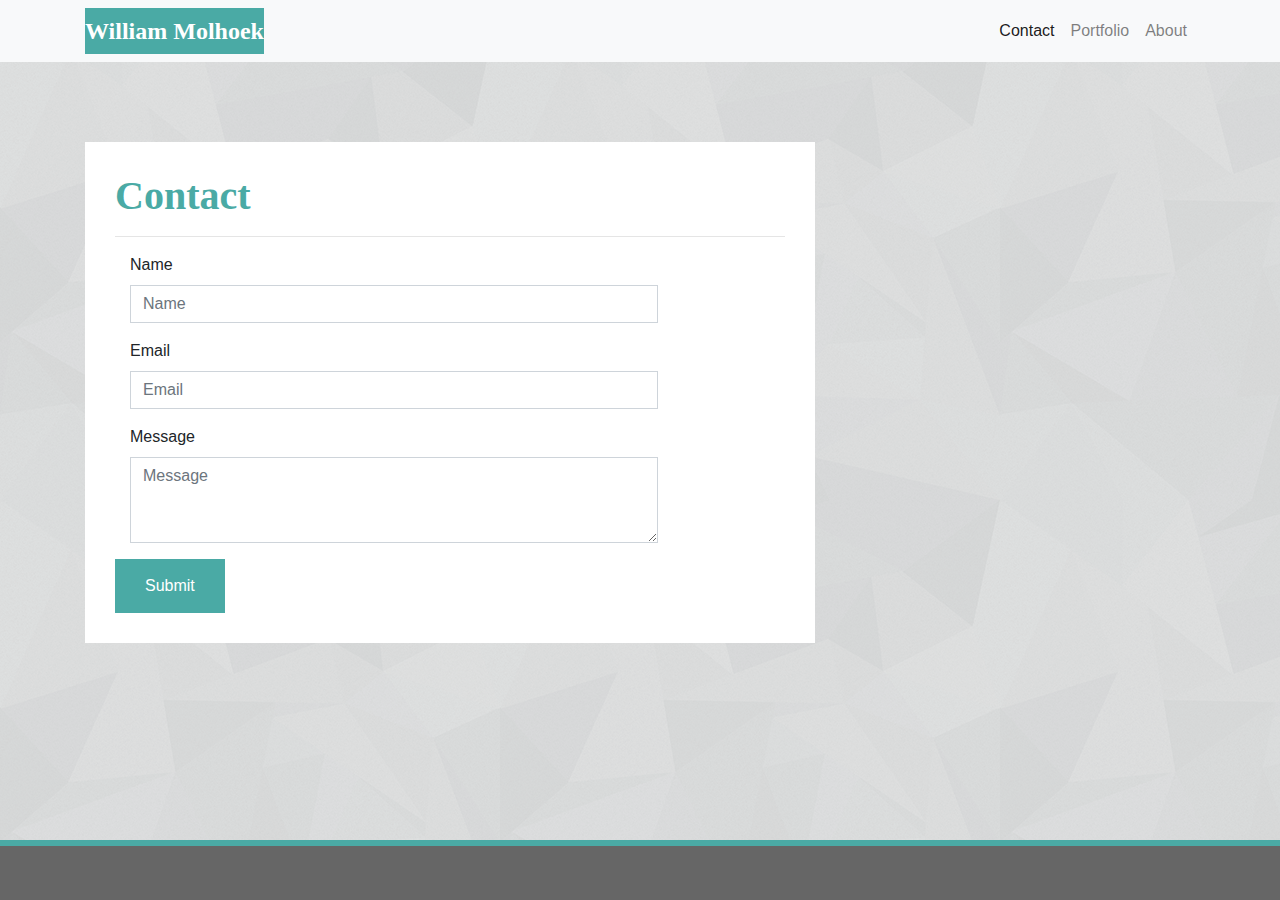
<file: bootstrapPortfolio/contact.html>
<!DOCTYPE html>
<html lang="en-us">

<head>
  <meta charset="UTF-8">
  <meta name="viewport" content="width=device-width, initial-scale=1.0">
  <meta http-equiv="X-UA-Compatible" content="ie=edge">
  <title>Bootstrap Portfolio</title>
  <link rel="stylesheet" href="https://maxcdn.bootstrapcdn.com/bootstrap/4.0.0/css/bootstrap.min.css">
  <link rel="stylesheet" href="assets/css/styles.css" media="screen">
</head>

<body>
  <nav class="navbar navbar-expand-lg navbar-light bg-light">
    <div class="container">
      <a class="navbar-brand" href="index.html" id="logo">William Molhoek</a>
      <button class="navbar-toggler" type="button" data-toggle="collapse" data-target="#navbarTogglerDemo01"
        aria-controls="navbarTogglerDemo01" aria-expanded="false" aria-label="Toggle navigation">
        <span class="navbar-toggler-icon"></span>
      </button>
      <div class="collapse navbar-collapse" id="navbarTogglerDemo01">
        <ul class="navbar-nav ml-auto mt-2 mt-lg-0">
          <li class="nav-item">
            <a class="nav-link active" href="contact.html">Contact</a>
          </li>
          <li class="nav-item">
            <a class="nav-link" href="portfolio.html">Portfolio</a>
          </li>
          <li class="nav-item">
            <a class="nav-link" href="index.html">About</a>
          </li>
        </ul>
      </div>
    </div>
  </nav>

  <main class="container">
    <section class="row">
      <div class="col-md-8">
        <form class="block form-horizontal">
          <h1 class="block-header">Contact</h1>
          <hr />
          <div class="form-group">
            <label for="name" class="col-sm-2 control-label">Name</label>
            <div class="col-sm-10">
              <input type="email" class="form-control" id="name" placeholder="Name">
            </div>
          </div>
          <div class="form-group">
            <label for="email" class="col-sm-2 control-label">Email</label>
            <div class="col-sm-10">
              <input type="password" class="form-control" id="email" placeholder="Email">
            </div>
          </div>
          <div class="form-group">
            <label class="col-sm-2 control-label" for="msg">Message</label>
            <div class="col-sm-10">
              <textarea id="msg" class="form-control" rows="3" placeholder="Message"></textarea>
            </div>
          </div>
          <button class="submit-btn">Submit</button>
        </form>
      </div>
    </section>
  </main>
  <footer class="footer">
    <div class="two-toned-footer-color"></div>
    <p class="text-muted text-muted-footer text-center"></p>
  </footer>
  <script type="text/javascript" src="https://cdnjs.cloudflare.com/ajax/libs/jquery/3.2.1/jquery.min.js"></script>

  <script src="https://maxcdn.bootstrapcdn.com/bootstrap/4.0.0/js/bootstrap.min.js"></script>
  </script>

</body>

</html>
</file>
<file: bootstrapPortfolio/assets/css/styles.css>
body {
  font-family: Arial, "Helvetica Neue", Helvetica, sans-serif;
  background-image: url("../imgs/shattered.png");
}

html {
  position: relative;
  min-height: 100%;
}
main {
  margin: 80px 0;
}
.block {
  background-color: #fff;

  padding: 30px;
  margin-bottom: 30px;
}

.block-header {
  color: #4aaaa5;
  font-family: Georgia, Times, "Times New Roman", serif;
  font-weight: bold;
}

#logo {
  font-family: Georgia, Times, "Times New Roman", serif;
  font-size: 24px;
  font-weight: bold;
  color: #fff;
  background: #4aaaa5;
}
.navbar-default .navbar-nav > li > a:hover {
  color: #4aaaa5;
}

.navbar {
  background: white;
  border: none;
}

@media only screen and (max-width: 767px) {
  .navbar-header {
    background-color: #4aaaa5;
  }
}

.connect-header {
  font-size: 25px;
}

.connect-photo {
  width: 55px;
  height: 55px;
}

#images {
  padding-top: 15px;
  text-align: center;
}

.footer {
  position: absolute;
  bottom: 0;
  width: 100%;
  height: 60px;
  background-color: #666;
}

.text-muted-footer {
  margin-top: 15px;
  color: #fff;
}

.two-toned-footer-color {
  height: 6px;
  padding-top: 3px;
  background-color: #4aaaa5;
}
.about-me-header {
  margin-bottom: 33px;
  font-family: Georgia, Times, "Times New Roman", serif;
  font-size: 32px;
  font-weight: bold;
  color: #4aaaa5;
}

#about-image {
  float: left;
  width: 200px;
  margin: 0 20px 10px 0;
}
.port-image {
  margin: 20px auto;
}
.form-control {
  border-radius: 0;
  min-width: 100%;
  max-width: 100%;
}
.submit-btn {
  padding: 15px 30px;
  font-size: 16px;
  font-weight: lighter;
  color: #fff;
  background-color: #4aaaa5;
  border: 0;
}
.submit-btn:hover {
  opacity: .7;
}
</file>
